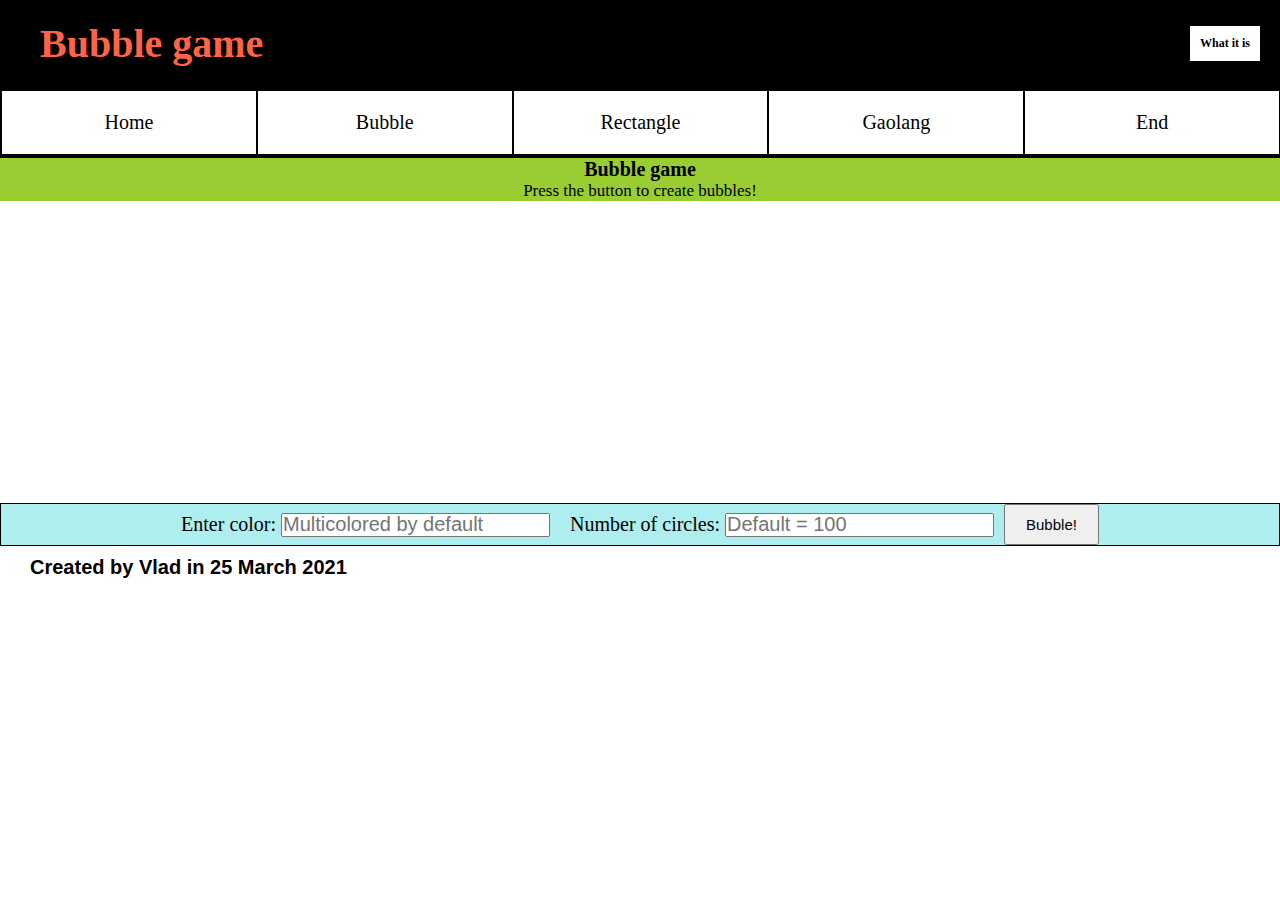
<file: index.html>
<!DOCTYPE html>
<html>
<head>
    <link rel="stylesheet" href="css/header-style.css">
    <link rel="stylesheet" href="css/first-game-style.css">
    <!--<link rel="stylesheet" href="css/second-game-style.css">-->
    <link rel="stylesheet" href="css/responsive-style.css">
    <link rel="stylesheet" href="css/main-style.css">

    <script src="js/main.js" defer></script>
    <!--<script src="js/second-game.js" defer></script>-->

    <link rel="shortcut icon" type="image/x-icon" href="images/logo3.png" />

    <title>Bubble game</title>    
</head>
<body>
    <header>
        <h1>Bubble game</h1>
        <p class="what-it-is">What it is</p>
    </header>

    <main>
        <nav>
            <ul class="nav-menu">
                <a class="home-link" href="#">Home</a>
                <a href="#canvas" id="move-1-game" class="bubble-link">Bubble</a>
                <a href="#article" class="rectangle-link">Rectangle</a>
                <a href="#gaolang" class="third-link">Gaolang</a>
                <a href="#footer" class="end-link">End</a>
            </ul>
        </nav>

        <section class="first-game">
            <!--The game begins here-->
            <h2>Bubble game</h2>
            <p class="bubble-text">Press the button to create bubbles!</p>
            <div>
                <canvas class="canvas-first-game"></canvas>
            </div>
            <!--Forms begin is here-->
            <div class="form-1">
                <div>
                    <label for="enter-color">Enter color: </label>
                    <input type="text" class="color-input" placeholder="Multicolored by default">
                </div>
                
                <div>
                    <label for="enter-number-of-circles">Number of circles: </label>
                    <input type="text" class="number-input" placeholder="Default = 100">
                </div>
                
                <div class="div-buttton-first-game">
                    <button class="first-game-button">Bubble!</button>
                </div>
            </div>

        </section>

        <!--<article class="second-game">
            <h2>Rectangle game</h2>
            <p class="rectangle-text">Click to change color!</p>
            <div class="parent-div">

            </div>
        </article>-->
    </main>

    <!--
    <div class="image-pack">
        <img src="images/pic1.jpg" alt="pic1" class="pic1">
        <img src="images/pic2.jpg" alt="pic2" class="pic2">
        <img src="images/pic3.jpg" alt="pic3" class="pic3">
        <img src="images/pic4.jpg" alt="pic4" class="pic4">
        <img src="images/pic5.jpg" alt="pic5" class="pic5">
    </div>
    -->


    <footer>
        <div><h3>Created by Vlad in 25 March 2021</h3>  </div>
    </footer>







    <!--Canvas part-->
    <script>
        const canvas = document.querySelector('canvas');
        const ctx = canvas.getContext('2d');
        /*------------------------------------------------*/
        let WIDTH = document.documentElement.clientWidth;
        let HEIGHT = 300;
        /*------------------------------------------------*/
        canvas.width = WIDTH;
        canvas.height = HEIGHT;
        /*let HEIGHT = document.documentElement.clientHeight;*/

        const btnFirstGame = document.querySelector('button');

        //const inputTextColor = document.querySelector('.color-input').value;
        //const inputTextNumber = document.querySelector('.number-input').value;
        //let text2 = document.getElementById('111').value;
        //let numberOfCircles = inputTextNumber;

        function random(number){
            return Math.floor(Math.random()*number);
        }

        function bubbleIt(){
            /*Also this button takes user`s input*/
            //const inputText = document.querySelector('input').value;
            const inputTextNumber = document.querySelector('.number-input').value;
            let numberOfCircles = inputTextNumber;
            if (numberOfCircles === ''){numberOfCircles = 100;} 

            const inputTextColor = document.querySelector('.color-input').value;

            ctx.clearRect(0,0,WIDTH, HEIGHT);

            for(let i = 0; i < numberOfCircles; ++i){
                ctx.beginPath();
                if (inputTextColor === ''){
                    ctx.fillStyle = `rgb(${Math.random()*255}, ${Math.random()*255}, ${Math.random()*255}, ${Math.random()} )`;
                } else {
                    ctx.fillStyle = inputTextColor;
                }
                ctx.arc(random(WIDTH), random(HEIGHT), random(50), 0, 2 * Math.PI);
                ctx.fill();
            }
        }

        btnFirstGame.addEventListener('click', bubbleIt);

    </script>

</body>
</html>
</file>
<file: css/header-style.css>
* {
    font-size: 10px;

    margin: 0;
    padding: 0;
}
/*------------------------------------------------*/
/*Header*/
header {
    display: flex;
    align-items: center;
    justify-content: space-between;

    background-color: black;
}

header .what-it-is {
    padding: 1rem 1rem 1rem 1rem;
    margin-right: 2rem;

    font-size: 12px;
    font-weight: 700;
}

h1 {
    color: white;

    padding-top: 20px;
    padding-bottom: 20px;
    padding-left: 40px;

    font-size: 4rem;
}

h1:hover {
    color: tomato;
}

.what-it-is {
    background-color: white;
    color: black;
    font-size: 12px;
}

.what-it-is:hover {
    background-color: tomato;

    font-size: 15px;
}

/*------------------------------------------------*/
/*Navigation menu*/
ul {
    list-style-type: none;

    display: flex;
    align-items: center;
    justify-content: space-around;

    height: 71px;
}

nav {
    background-color: black;

    position: sticky;
    top: 0;
}

.home-link {
    border-left: black solid 0.2rem;
}

/*------------------------------------------------*/
/*Styling links*/
a {
    text-decoration: none;
    text-align: center;
    font-size: 2rem;

    border: 1px black solid;
    padding: 20px;
    width: 20%;
}

a:link {
    background-color: white;
    color: black;
}

a:visited {
    color: black;
}

a:hover {
    font-size: 2.5rem;
}
/*Home link*/
.home-link:hover {
    background-color: indigo;
    color: orangered;
}
/*Bubble link*/
.bubble-link:hover{
    background-color: tomato;
    
}
/*Rectangle link*/
.rectangle-link:hover{
    background-color: yellowgreen;
}
/*Third link*/
.third-link:hover{
    background-color: cornflowerblue;
}
/*End link*/
.end-link:hover{
    background-color: indigo;
    color: orangered;
}

/*Footer*/
footer h3{
    font-size: 2rem;
    font-family: 'Franklin Gothic Medium', 'Arial Narrow', Arial, sans-serif;

    margin-top: 1rem;
    margin-left: 3rem;
}
</file>
<file: css/first-game-style.css>
/*------------------------------------------------*/
/*Main*/

h2 {
    font-size: 2rem;
    text-align: center;

    background-color: yellowgreen;
}

.bubble-text {
    text-align: center;
    font-size: 1.7rem;

    background-color: yellowgreen;
    /*margin-top: 0.5rem;*/
}

section {
    /*background-color: tomato;*/
    margin: auto;
    text-align: center;
    display: block;
}

div p {
    font-size: 1.8rem;
}

article {
    background-color: yellowgreen;
}
/*------------------------------------------------*/
/*Forms*/
.form-1 {
    display: flex;
    justify-content: center;
    align-items: center;

    background-color: paleturquoise;
    border: black 1.5px solid;
}

label {
    font-size: 2rem;
    margin-left: 1rem;
}

input {
    height: 2rem;
    font-size: 2rem;

    margin-right: 1rem;
}

.first-game-button {
    padding: 1rem 2rem 1rem 2rem;
    font-size: 1.5rem;

    margin-right: 1rem;
}

.first-game-button:hover {
    background-color: teal;
    color: white;

    font-weight: 900;
}
</file>
<file: css/second-game-style.css>
/*------------------------------------------------*/
/*Second(rectangle) game*/

.rectangle-text {
    text-align: center;
    font-size: 1.7rem;

    background-color: yellowgreen;
    /*margin-top: 0.5rem;*/
}

article div {
    /*display: flex;*/

    /*width: calc(100% - 4px);*/
    height: 10rem;

    display: grid;
    grid-template-columns: 1fr 1fr 1fr 1fr 1fr;

    /*padding: 5rem;*/
    background-color: white;
    border: 2px black solid;
}

/*------------------------------------------------*/
</file>
<file: css/responsive-style.css>
/*------------------------------------------------*/
/*Responsive design*/

/*
@media (max-width: 1100px){
    
}*/

/*
@media (max-width: 850px){
    article div {
        display: grid;
        grid-template-columns: 1fr 1fr 1fr 1fr;

        /*gap: 1rem;*//*
    }
    /*.div-button-first-game {
        display: flex;
        align-items: center;
        justify-content: space-around;
    }*/
/*}
/*
@media (max-width: 630px){
    .form-1 {
        display: grid;
        grid-template-columns: 1fr 1fr;
    
        background-color: paleturquoise;
        border: black 1.5px solid;
    }  

    .first-game-button {
        padding: 1rem 2rem 1rem 2rem;
        font-size: 1.5rem;
    
        margin-right: 1rem;
        margin-left: 1rem;

        margin: auto;
    
        /*display: flex;
        align-items: center;*/
    /*}  
/*
    article div {
        display: grid;
        grid-template-columns: 1fr 1fr 1fr;
    }
}
/*
@media (max-width: 450px){
    article div {
        display: grid;
        grid-template-columns: 1fr 1fr;
        height: 3rem;
    }

    /*Navigation menu*//*
    ul {
        list-style-type: none;

        display: block;

        /*display: flex;
        align-items: center;
        justify-content: space-around;*/
    /*}/*

    nav {
        background-color: black;

        position: relative;
        top: 0;
    }
}
*/
</file>
<file: css/main-style.css>
html {
    scroll-behavior: smooth;
}

.image-pack {
    display: block;
}
</file>
